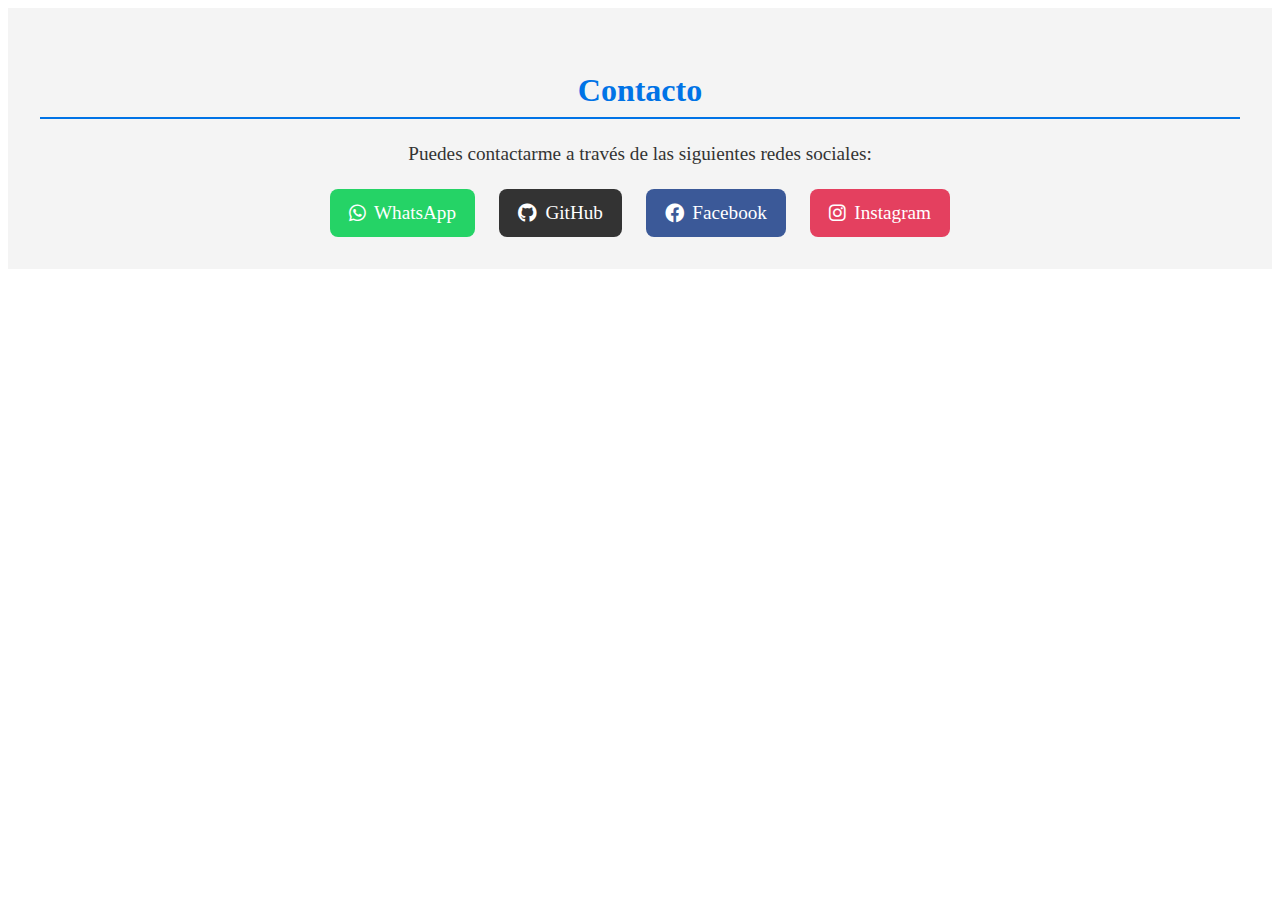
<file: contacto.html>
<!DOCTYPE html>
<html lang="es">
<head>
    <meta charset="UTF-8">
    <meta name="viewport" content="width=device-width, initial-scale=1.0">
    <title>Contacto</title>
    <link rel="stylesheet" href="contacto.css">
    <!-- Incluye Font Awesome para los iconos -->
    <link rel="stylesheet" href="https://cdnjs.cloudflare.com/ajax/libs/font-awesome/6.0.0-beta3/css/all.min.css">
</head>
<body>
    <section id="contacto">
        <h2>Contacto</h2>
        <p>Puedes contactarme a través de las siguientes redes sociales:</p>
        <div class="social-links">
            <a href="https://wa.me/0984426647" target="_blank" class="social-icon whatsapp"><i class="fab fa-whatsapp"></i> WhatsApp</a>
            <a href="https://github.com/Leo538" target="_blank" class="social-icon github"><i class="fab fa-github"></i> GitHub</a>
            <a href=https://www.facebook.com/profile.php?id=100010167997541 target="_blank" class="social-icon facebook"><i class="fab fa-facebook"></i> Facebook</a>
            <a href="https://instagram.com/leonellozada11" target="_blank" class="social-icon instagram"><i class="fab fa-instagram"></i> Instagram</a>
        </div>
    </section>
</body>
</html>
</file>
<file: contacto.css>
#contacto {
    padding: 2rem;
    text-align: center;
    background-color: #f4f4f4;
}

#contacto h2 {
    font-size: 2rem;
    color: #0073e6;
    margin-top: 2rem;
    margin-bottom: 1.5rem;
    padding-bottom: 0.5rem;
    border-bottom: 2px solid #0073e6;
}

#contacto p {
    font-size: 1.2rem;
    color: #333;
    margin-bottom: 1.5rem;
}

/* Contenedor de enlaces sociales */
.social-links {
    display: flex;
    justify-content: center;
    gap: 1.5rem;
}

/* Estilo para cada ícono social */
.social-icon {
    font-size: 1.2rem;
    color: #fff;
    padding: 0.8rem 1.2rem;
    border-radius: 8px;
    text-decoration: none;
    display: flex;
    align-items: center;
    gap: 0.5rem;
}

/* Colores específicos para cada red social */
.whatsapp {
    background-color: #25D366;
}

.github {
    background-color: #333;
}

.facebook {
    background-color: #3b5998;
}

.instagram {
    background-color: #E4405F;
}

/* Hover effects */
.social-icon:hover {
    opacity: 0.8;
}
</file>
